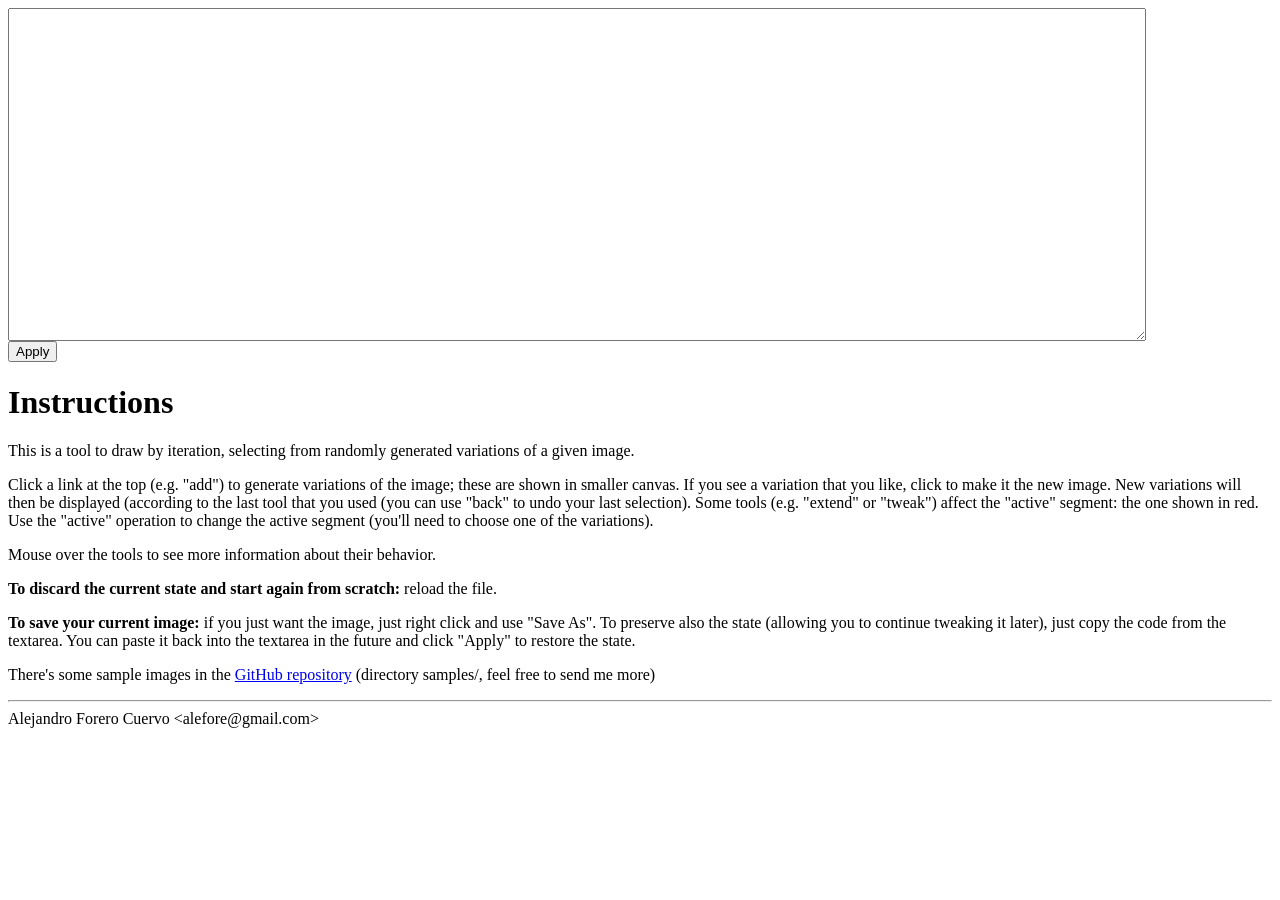
<file: index.html>
<html><head>
<script src="jquery.js"></script>
<script src="draw.js"></script>
<link rel="stylesheet" type="text/css" href="image.css">
</head><body onload="draw.start();">
<div id=operations></div>
<div id=boxes></div>
<textarea id=code></textarea><br>
<input type=submit value=Apply onclick='draw.load();'>
<div id=instructions>
<h1>Instructions</h1>

<p>This is a tool to draw by iteration, selecting from randomly generated
variations of a given image.</p>

<p>Click a link at the top (e.g. "add") to generate variations of the image;
these are shown in smaller canvas.
If you see a variation that you like, click
to make it the new image. New variations will then be displayed (according to
the last tool that you used (you can use "back" to undo your last
selection).
Some tools (e.g. "extend" or "tweak") affect the "active" segment: the
one shown in red. Use the "active" operation to change the active segment
(you'll need to choose one of the variations).
</p>

<p>Mouse over the tools to see more information about their behavior.</p>

<p><b>To discard the current state and start again from scratch:</b> reload the
file.</p>

<p><b>To save your current image:</b> if you just want the image, just right
click and use "Save As". To preserve also the state (allowing you to continue
tweaking it later), just copy the code from the textarea. You can paste it back
into the textarea in the future and click "Apply" to restore the state.</p>

<p>There's some sample images in the
<a href="http://github.com/alefore/draw">GitHub repository</a>
(directory samples/, feel free to send me more)</p>

<hr>
Alejandro Forero Cuervo &lt;alefore@gmail.com>
</div>
</body></html>
</file>
<file: image.css>
canvas {
  margin: 10px;
}

textarea#code {
  width: 90%;
  height: 25em;
}

p {
  font: normal verdana,arial,helvetica,sans-serif;
}

a.operation {
  background: #4E9CAF;
  color: white;

  text-decoration: none;
  text-align: center;
  font-weight: bold;

  display: inline-block;
  border-radius: 5px;

  width: 5em;

  padding: 0.5em;
  margin: 2px;
}

a.operation.active {
  background: orange;
}

#operations {
  text-align: center;
}

span.setting {
  margin: 1em;
}

input[type=number] {
  width: 4em;
}
</file>
